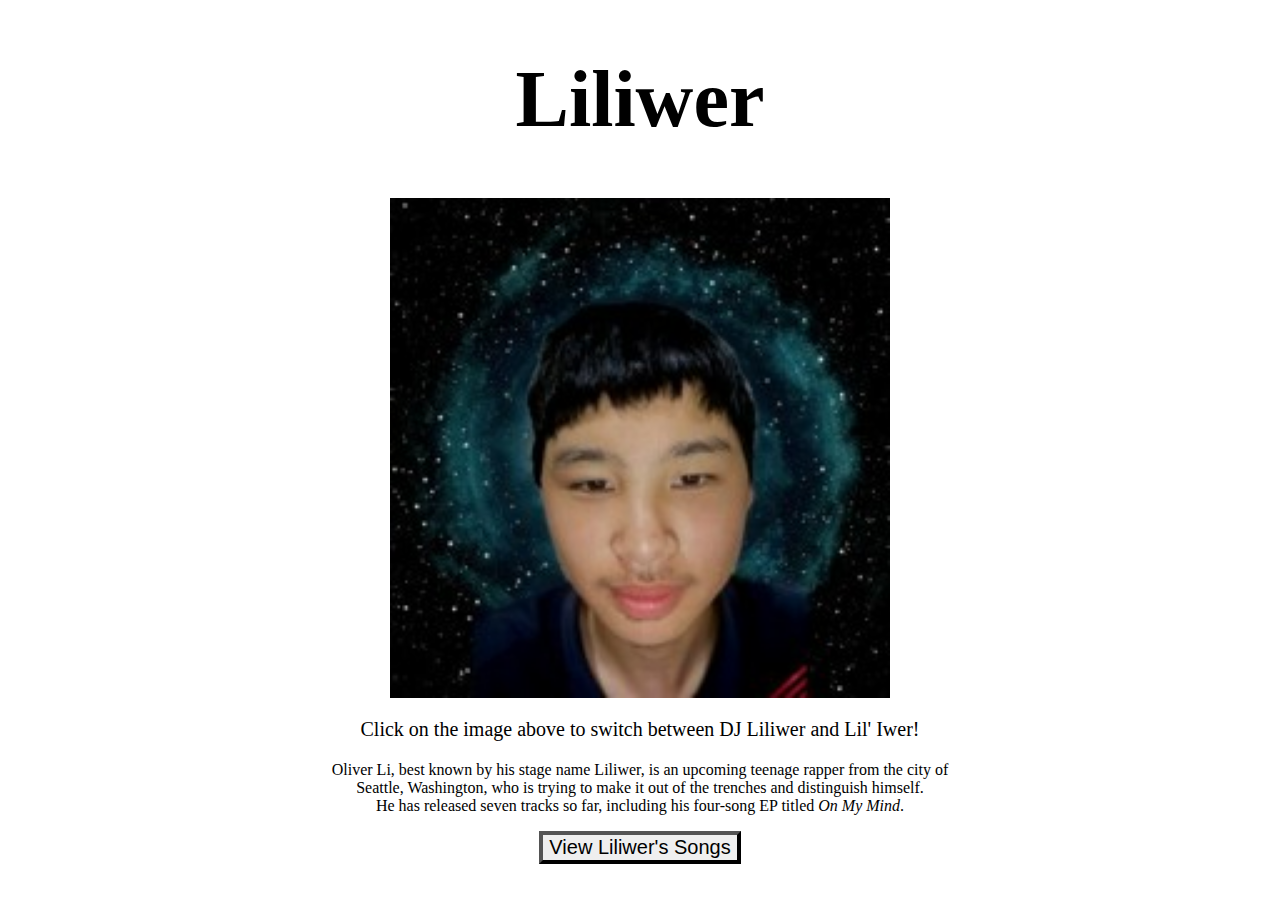
<file: index.html>
<!DOCTYPE html>
<html>

<head>
  <meta charset="utf-8">
  <meta name="viewport" content="width=device-width">
  <title>replit</title>
  <link href="style.css" rel="stylesheet" type="text/css" />
</head>

<body>
  <h1 id="pagetitle">Liliwer</h1>
  <div id="liliwerface">
    <img id="liliwerfaceimage" src="liliwer-is-a-peculiar-non-playable-character-exhibit-a.jpg">
  </div>
  <p id="liliwerfacecaption">Click on the image above to switch between DJ Liliwer and Lil' Iwer!</p>
  <p id="liliwersongsdescription">Oliver Li, best known by his stage name Liliwer, is an upcoming teenage rapper from the city of<br>Seattle, Washington, who is trying to make it out of the trenches and distinguish himself.<br>He has released seven tracks so far, including his four-song EP titled <i>On My Mind</i>.</p>
  <button id="songsheader" onclick="displaySongs()">View Liliwer's Songs</button>
  <div id="songsdiv"></div>
  
  
  <script src="script.js"></script>
</body>

</html>
</file>
<file: style.css>
html {
  height: 100%;
  width: 100%;
}

#pagetitle {
  font-size: 80px;
  text-align: center;
}

.songtitles {
  font-size: 40px;
  font-family: 'Gill Sans', 'Gill Sans MT', Calibri, 'Trebuchet MS', sans-serif;
  text-align: center;
}

.art {
  height: 200px;
  display: block;
  margin-left: auto;
  margin-right: auto;
}

.audiocontrols {
  height: 30px;
  display: block;
  margin-left: auto;
  margin-right: auto;
}

#liliwerart {
  height: 500px;
  display: block;
  margin-left: auto;
  margin-right: auto;
}

#liliwerfaceimage {
  height: 500px;
  display: block;
  margin-left: auto;
  margin-right: auto;
}

#liliwerfacecaption {
  font-size: 20px;
  font-family: Comic Sans MS;
  text-align: center;
}

#songsheader {
  font-size: 20px;
  text-align: center;
  display: block;
  margin-left: auto;
  margin-right: auto;
  border-width: 4px;
}

.text {
  text-align: center;
}

#liliwersongsdescription {
  font-size: 16px;
  text-align: center;
  font-family: Georgia, 'Times New Roman', Times, serif;
}

.rating {
  font-size: 50px;
  text-align: center;
}

.rating {
  unicode-bidi: bidi-override;
  direction: rtl;
}

.rating > span {
  display: inline-block;
  position: relative;
  width: 1.1em;
}

.rating > span:hover:before,
.rating > span:hover ~ span:before {
   content: "\2605";
   position: absolute;
}
</file>
<file: Liliwer-Official-Website/style.css>
html {
  height: 100%;
  width: 100%;
}

#pagetitle {
  font-size: 80px;
  text-align: center;
}

.songtitles {
  font-size: 40px;
  font-family: 'Gill Sans', 'Gill Sans MT', Calibri, 'Trebuchet MS', sans-serif;
  text-align: center;
}

.art {
  height: 200px;
  display: block;
  margin-left: auto;
  margin-right: auto;
}

.audiocontrols {
  height: 30px;
  display: block;
  margin-left: auto;
  margin-right: auto;
}

#liliwerart {
  height: 500px;
  display: block;
  margin-left: auto;
  margin-right: auto;
}

#liliwerfaceimage {
  height: 500px;
  display: block;
  margin-left: auto;
  margin-right: auto;
}

#liliwerfacecaption {
  font-size: 20px;
  font-family: Comic Sans MS;
  text-align: center;
}

#songsheader {
  font-size: 20px;
  text-align: center;
  display: block;
  margin-left: auto;
  margin-right: auto;
  border-width: 4px;
}

.text {
  text-align: center;
}

#liliwersongsdescription {
  font-size: 16px;
  text-align: center;
  font-family: Georgia, 'Times New Roman', Times, serif;
}

.rating {
  font-size: 50px;
  text-align: center;
}

.rating {
  unicode-bidi: bidi-override;
  direction: rtl;
}

.rating > span {
  display: inline-block;
  position: relative;
  width: 1.1em;
}

.rating > span:hover:before,
.rating > span:hover ~ span:before {
   content: "\2605";
   position: absolute;
}
</file>
